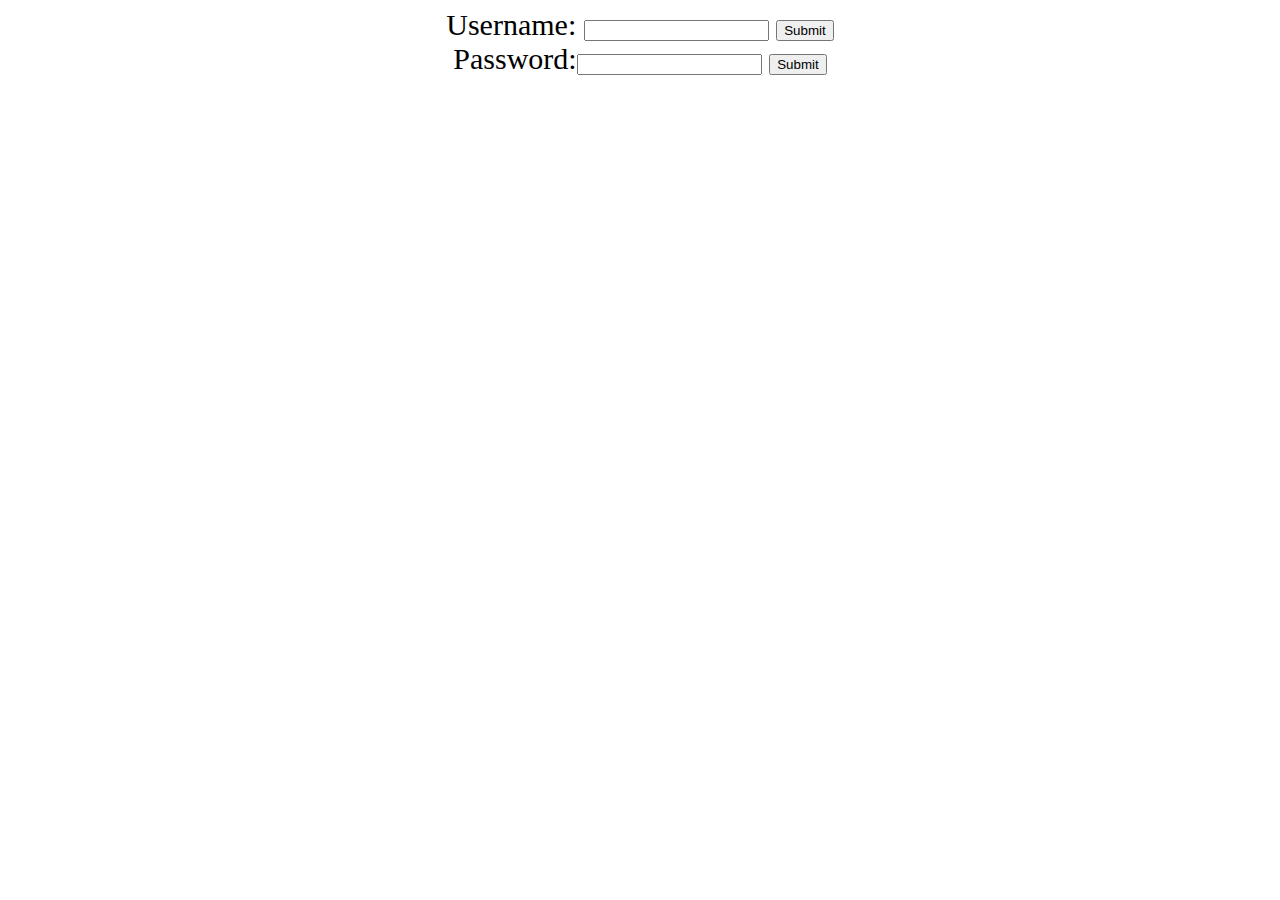
<file: login.html>
<!DOCTYPE html>
<html>
<head>
<script>
function validateForm() {
  var x = document.forms["myForm"]["fname"].value;
  var y=document.forms["myForm"]["Password"].value;
  if (x,y == "") {
    alert("Name and Password must be filled out");
    return false;

  }
}
</script>
</head>
<body style="text-align: center;font-size: 30px;">
	<form name="myForm" action="/action_page.php" onsubmit="return validateForm()" method="post">
  Username: <input type="text" name="fname">
  <input type="submit" value="Submit"><br>
  Password:<input type="number" name="Password">
  <input type="submit" value="Submit">
</form>
</body>
</html>
</file>
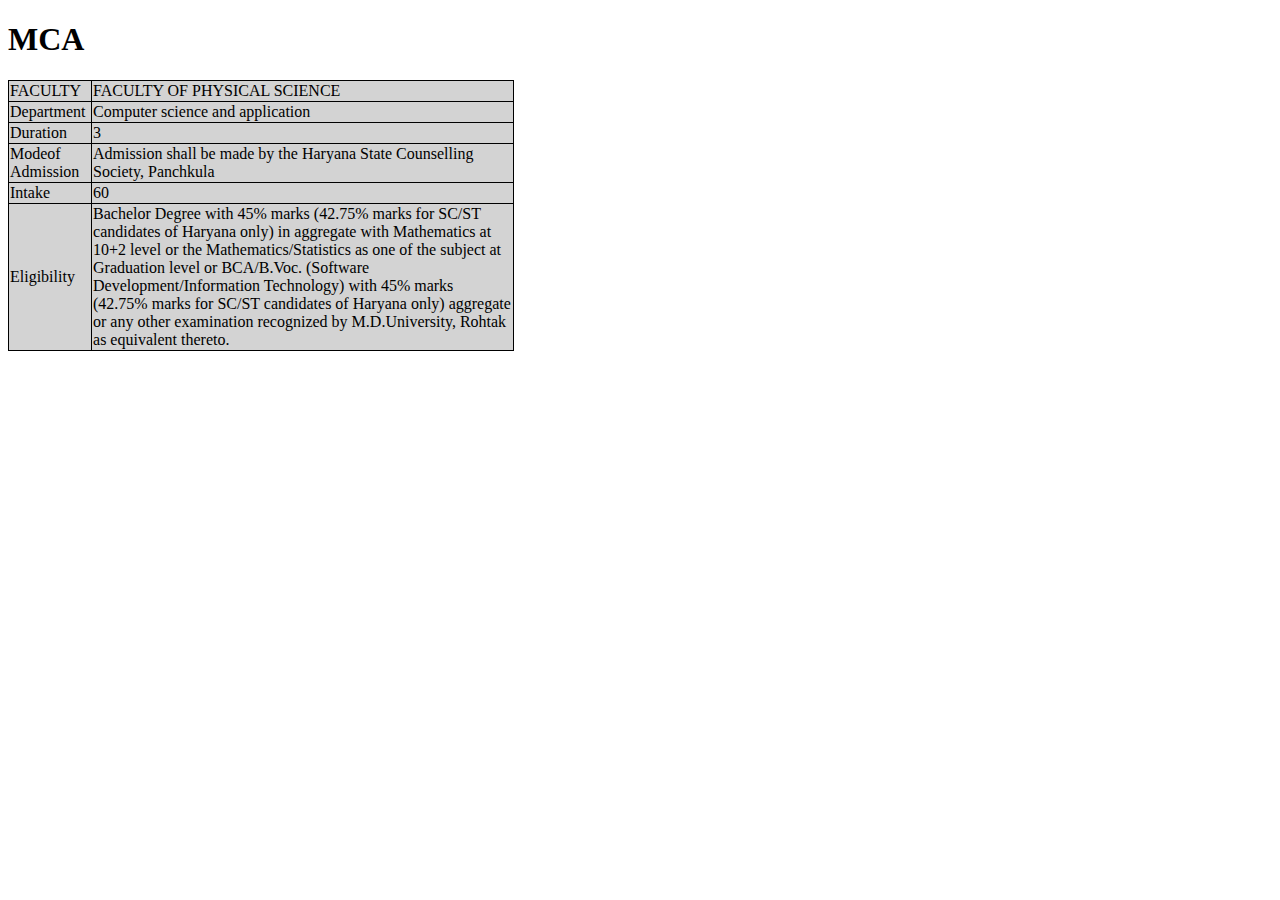
<file: mca1.html>
<!DOCTYPE html>
<html>
<head>
	<title>mca1 Computer Science </title>
	<style type="text/css">
	 table ,tr,td{ border: 1px solid black;
	 border-collapse: collapse;
	 background-color: LightGray; }
	</style>
</head>
<body>
<table width="40%">
	<h1>MCA</h1>
	<tr>
<td> FACULTY</td>
<td> FACULTY OF PHYSICAL SCIENCE</td>
</tr>
<tr>	
	<td> Department</td>
<td> Computer science and application  </td>
</tr>
<tr>
<td> Duration</td>
<td>3</td>	

</tr>
<tr>
	<td>Modeof Admission</td>
	<td> Admission shall be made by the Haryana State Counselling Society, Panchkula</td>
</tr>
<tr>
<td>Intake 	</td>
<td>60</td>
</tr>	
<tr>
	<td>Eligibility</td>
	<td>Bachelor Degree with 45% marks (42.75% marks for SC/ST candidates of Haryana only) in aggregate with Mathematics at 10+2 level or the Mathematics/Statistics as one of the subject at Graduation level or BCA/B.Voc. (Software Development/Information Technology) with 45% marks (42.75% marks for SC/ST candidates of Haryana only) aggregate or any other examination recognized by M.D.University, Rohtak as equivalent thereto. </td>
</tr>	

	
</table>
</body>
</html></title>
</head>
<body>

</body>
</html>
</file>
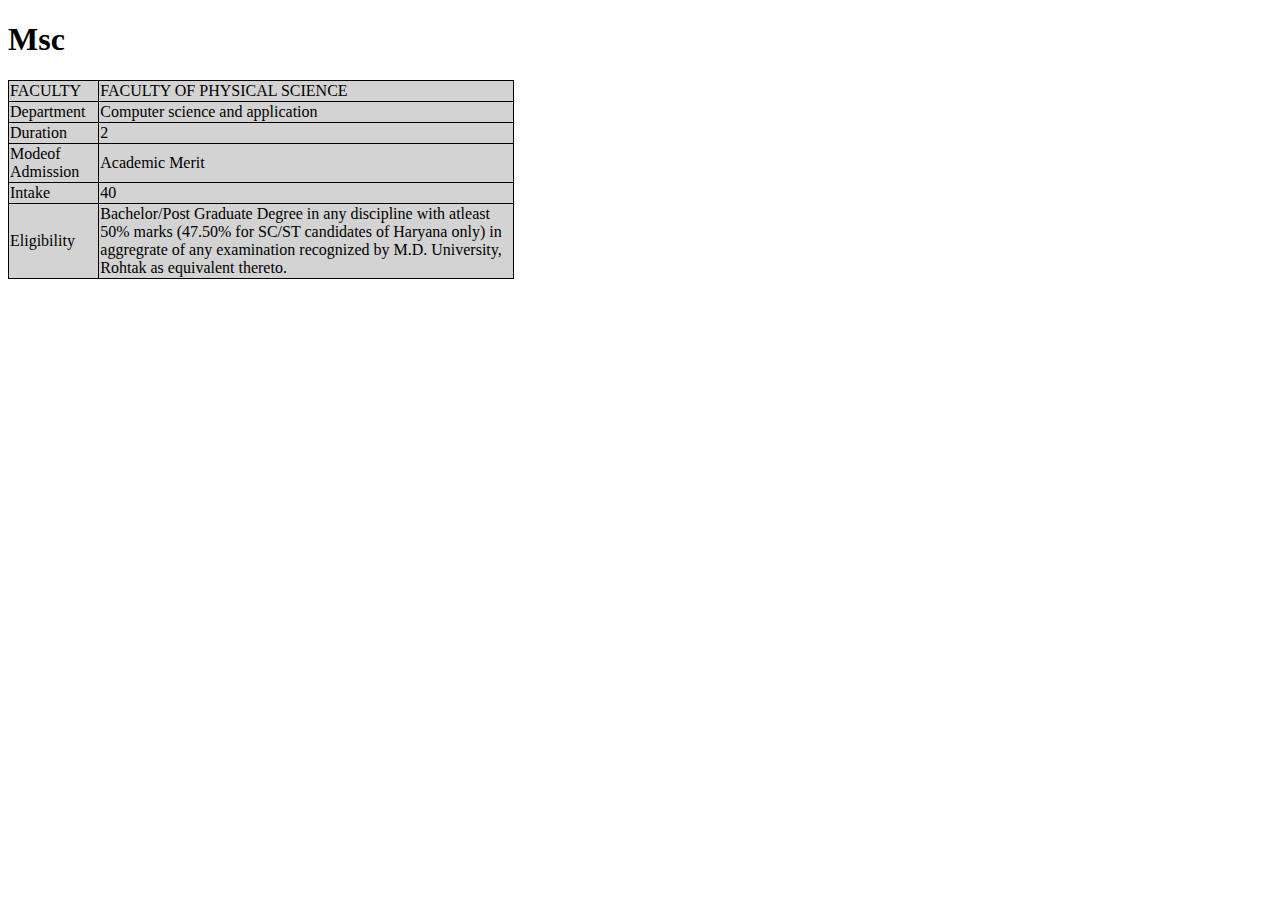
<file: msc.html>
<!DOCTYPE html>
<html>
<head>
		<title>msc </title>
	<style type="text/css">
	 table ,tr,td{ border: 1px solid black;
	 border-collapse: collapse;
	 background-color: LightGray; }


	</style>
</head>
<body>
<table width="40%">
	<h1>Msc</h1>
	<tr>
<td> FACULTY</td>
<td> FACULTY OF PHYSICAL SCIENCE</td>
</tr>
<tr>	
	<td> Department</td>
<td> Computer science and application  </td>
</tr>
<tr>
<td> Duration</td>
<td>2</td>	

</tr>
<tr>
	<td>Modeof Admission</td>
	<td>Academic Merit</td>
</tr>
<tr>
<td>Intake 	</td>
<td>40</td>
</tr>	
<tr>
	<td>Eligibility</td>
	<td>Bachelor/Post Graduate Degree in any discipline with atleast 50% marks (47.50% for SC/ST candidates of Haryana only) in aggregrate of any examination recognized by M.D. University, Rohtak as equivalent thereto.</</td>
</tr>		
</table>
</body>
</html>
</file>
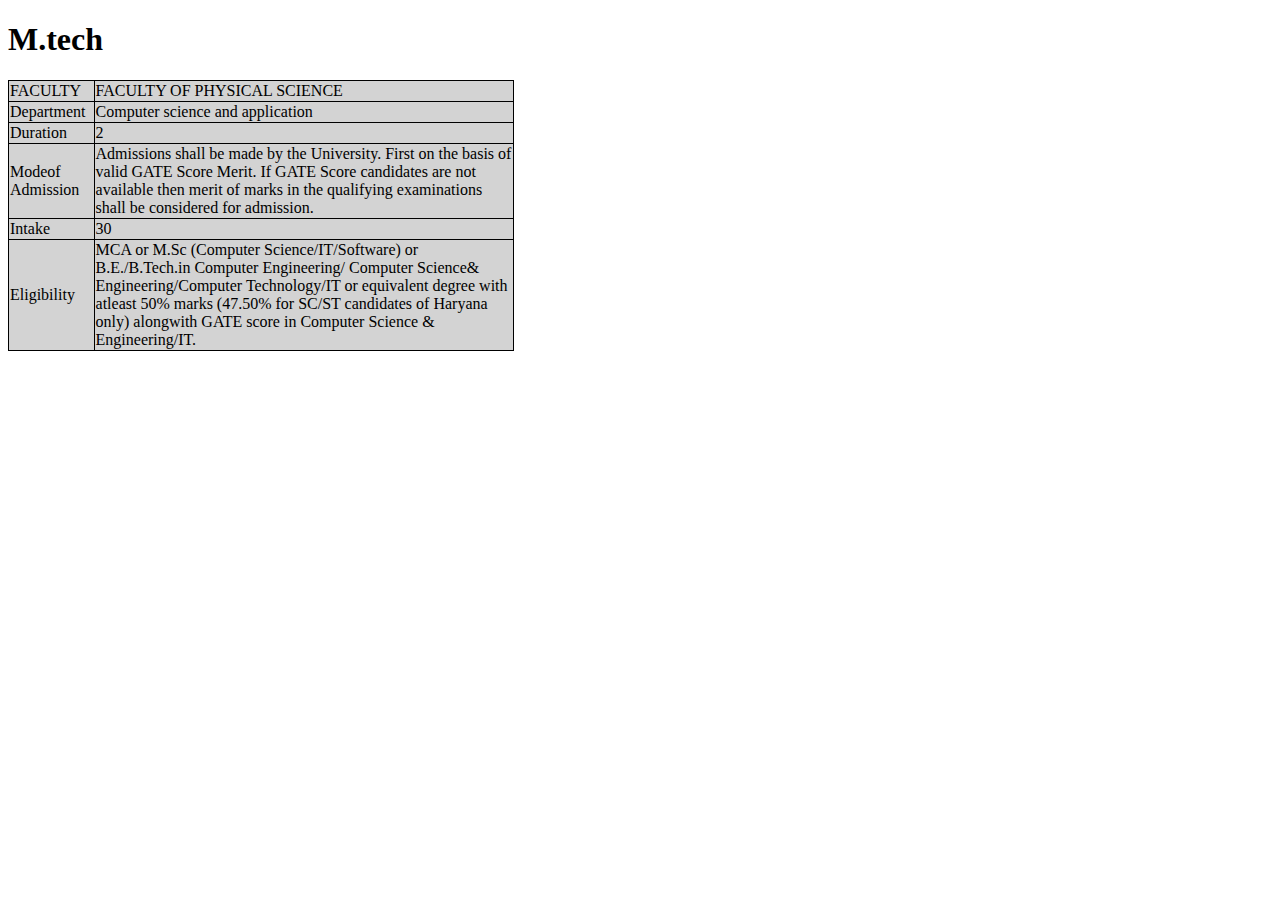
<file: mtech.html>
<!DOCTYPE html>
<html>
<head>
		<title>mtech Computer Science </title>
	<style type="text/css">
	 table ,tr,td{ border: 1px solid black;
	 border-collapse: collapse;
	 background-color: LightGray; }


	</style>
</head>
<body>
<table width="40%">
	<h1>M.tech</h1>
	<tr>
<td> FACULTY</td>
<td> FACULTY OF PHYSICAL SCIENCE</td>
</tr>
<tr>	
	<td> Department</td>
<td> Computer science and application  </td>
</tr>
<tr>
<td> Duration</td>
<td>2</td>	

</tr>
<tr>
	<td>Modeof Admission</td>
	<td>Admissions shall be made by the University. First on the basis of valid GATE Score Merit. If GATE Score candidates are not available then merit of marks in the qualifying examinations shall be considered for admission.</td>
</tr>
<tr>
<td>Intake 	</td>
<td>30</td>
</tr>	
<tr>
	<td>Eligibility</td>
	<td>MCA or M.Sc (Computer Science/IT/Software) or B.E./B.Tech.in Computer Engineering/ Computer Science& Engineering/Computer Technology/IT or equivalent degree with atleast 50% marks (47.50% for SC/ST candidates of Haryana only) alongwith GATE score in Computer Science & Engineering/IT.</td>
</tr>	

	
</table>

</body>
</html>
</file>
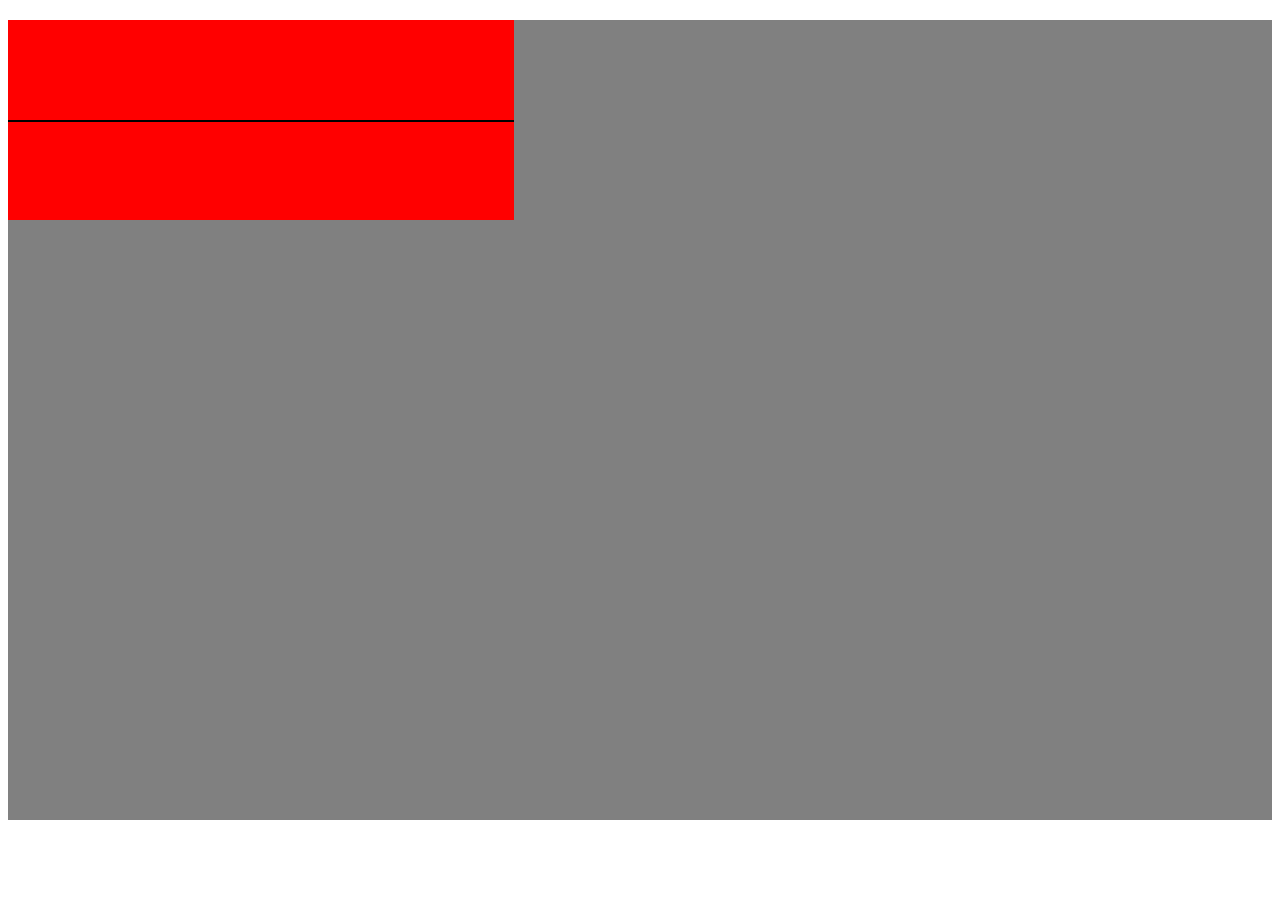
<file: timepass.html>
<!DOCTYPE html>
<html>
<head>
	<title>:jjdjs::</title>
</head>
<style type="text/css">
	
	.events { width: 100%; height: 800px;  background-color: grey; 
 margin-top: 20px; }
.box{width: 40%;background-color: red; height: 200px; }
.box1{ width: 100%; height: 100px; backgroun  d-color: blue; border-bottom: 2px solid;	 }
.box2{ width: 100%; height:100px; backgr ound-color: green; }
s
</style>
<body>
	<div class="events">
			
			<div class="box">
				<div class="box1"</div>
					<div class="box2"</div>
		
			</div>
		</div>

</body>
</html>
</file>
